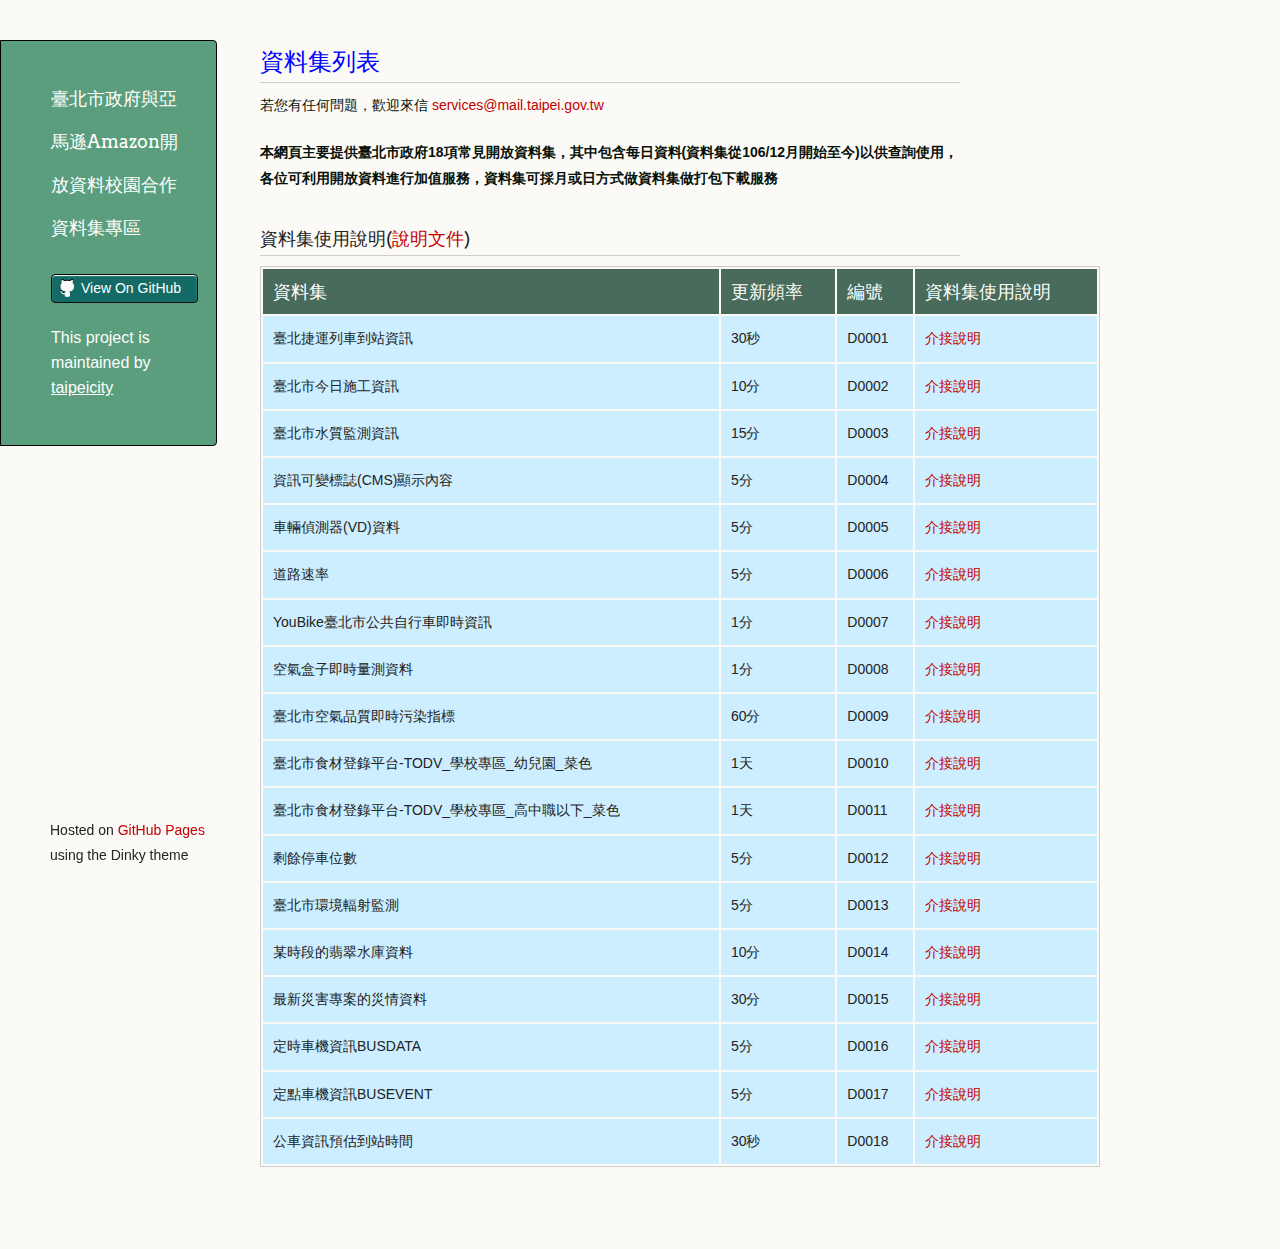
<file: index.html>
<!doctype html>
<html>
  <head>
    <meta charset="utf-8">
    <meta http-equiv="X-UA-Compatible" content="chrome=1">
    <title>臺北市政府與亞馬遜Amazon開放資料校園合作資料集專區</title>

    <link rel="stylesheet" href="stylesheets/styles.css">
    <link rel="stylesheet" href="stylesheets/github-light.css">
    <script src="javascripts/scale.fix.js"></script>
	<script type="text/javascript"  src="javascripts/normal.js"></script>
    <meta name="viewport" content="width=device-width, initial-scale=1, user-scalable=no">
	

    <!--[if lt IE 9]>
    <script src="//html5shiv.googlecode.com/svn/trunk/html5.js"></script>
    <![endif]-->
  </head>
  <body>
    <div class="wrapper">
      <header>
        <h1 class="header"><font size=4>臺北市政府與亞馬遜Amazon開放資料校園合作資料集專區</font></h1>
        <p class="header"></p>

        <ul>
          <li><a class="buttons github" href="https://github.com/taipeicity/data_taipei">View On GitHub</a></li>
        </ul>

        <p class="header">This project is maintained by <a class="header name" href="https://github.com/taipeicity">taipeicity</a></p>


      </header>
      <section>
        <h2>
<a id="資料集列表-資料為-json-格式" class="anchor" href="#%E8%B3%87%E6%96%99%E9%9B%86%E5%88%97%E8%A1%A8-%E8%B3%87%E6%96%99%E7%82%BA-json-%E6%A0%BC%E5%BC%8F" aria-hidden="true"><span aria-hidden="true" class="octicon octicon-link"></span></a><font color=blue>資料集列表</font></h2>

<p><FONT COLOR="#061109">若您有任何問題，歡迎來信 <a href="mailto:services@mail.taipei.gov.tw">services@mail.taipei.gov.tw</a> </FONT></p>

<p><strong><FONT COLOR="#061109">本網頁主要提供臺北市政府18項常見開放資料集，其中包含每日資料(資料集從106/12月開始至今)以供查詢使用，各位可利用開放資料進行加值服務，資料集可採月或日方式做資料集做打包下載服務</FONT></strong></p>

<h3>
<a id="公車即時資料-說明文件" class="anchor" href="#%E5%85%AC%E8%BB%8A%E5%8D%B3%E6%99%82%E8%B3%87%E6%96%99-%E8%AA%AA%E6%98%8E%E6%96%87%E4%BB%B6" aria-hidden="true"><span aria-hidden="true" class="octicon octicon-link"></span></a>資料集使用說明(<a href="use_sample.pdf">說明文件</a>)</h3>

<table>
<thead>
<tr>
<th>資料集</th>
<th>更新頻率</th>
<th>編號</th>
<th>資料集使用說明</th>
</tr>
</thead>
<tbody>
<tr>
<td>臺北捷運列車到站資訊</td>
<td>30秒</td>
<td>D0001</td>
<td><a href="use_sample.pdf">介接說明</a></td>
</tr>
<tr>
<td>臺北市今日施工資訊</td>
<td>10分</td>
<td>D0002</td>
<td><a href="use_sample.pdf">介接說明</a></td>
</tr>
<tr>
<td>臺北市水質監測資訊</td>
<td>15分</td>
<td>D0003</td>
<td><a href="use_sample.pdf">介接說明</a></td>
</tr>
<tr>
<td>資訊可變標誌(CMS)顯示內容</td>
<td>5分</td>
<td>D0004</td>
<td><a href="use_sample.pdf">介接說明</a></td>
</tr>
<tr>
<td>車輛偵測器(VD)資料</td>
<td>5分</td>
<td>D0005</td>
<td><a href="use_sample.pdf">介接說明</a></td>
</tr>
<tr>
<td>道路速率 </td>
<td>5分</td>
<td>D0006</td>
<td><a href="use_sample.pdf">介接說明</a></td>
</tr>
<tr>
<td>YouBike臺北市公共自行車即時資訊</td>
<td>1分</td>
<td>D0007</td>
<td><a href="use_sample.pdf">介接說明</a></td>
</tr>
<tr>
<td>空氣盒子即時量測資料</td>
<td>1分</td>
<td>D0008</td>
<td><a href="use_sample.pdf">介接說明</a></td>
</tr>
<tr>
<td>臺北市空氣品質即時污染指標</td>
<td>60分</td>
<td>D0009</td>
<td><a href="use_sample.pdf">介接說明</a></td>
</tr>
<tr>
<td>臺北市食材登錄平台-TODV_學校專區_幼兒園_菜色</td>
<td>1天</td>
<td>D0010</td>
<td><a href="use_sample.pdf">介接說明</a></td>
</tr>
<tr>
<td>臺北市食材登錄平台-TODV_學校專區_高中職以下_菜色</td>
<td>1天</td>
<td>D0011</td>
<td><a href="use_sample.pdf">介接說明</a></td>
</tr>
<tr>
<td>剩餘停車位數</td>
<td>5分</td>
<td>D0012</td>
<td><a href="use_sample.pdf">介接說明</a></td>
</tr>
<tr>
<td>臺北市環境輻射監測</td>
<td>5分</td>
<td>D0013</td>
<td><a href="use_sample.pdf">介接說明</a></td>
</tr>
<tr>
<td>某時段的翡翠水庫資料</td>
<td>10分</td>
<td>D0014</td>
<td><a href="use_sample.pdf">介接說明</a></td>
</tr>
<tr>
<td>最新災害專案的災情資料</td>
<td>30分</td>
<td>D0015</td>
<td><a href="use_sample.pdf">介接說明</a></td>
</tr>
<tr>
<td>定時車機資訊BUSDATA</td>
<td>5分</td>
<td>D0016</td>
<td><a href="use_sample.pdf">介接說明</a></td>
</tr>
<tr>
<td>定點車機資訊BUSEVENT</td>
<td>5分</td>
<td>D0017</td>
<td><a href="use_sample.pdf">介接說明</a></td>
</tr>
<tr>
<td>公車資訊預估到站時間</td>
<td>30秒</td>
<td>D0018</td>
<td><a href="use_sample.pdf">介接說明</a></td>
</tr>
</tbody>
</table>






      </section>
      <footer>
        <p><small>Hosted on <a href="https://pages.github.com">GitHub Pages</a> using the Dinky theme</small></p>
      </footer>
    </div>
    <!--[if !IE]><script>fixScale(document);</script><![endif]-->
		
  </body>
</html>
</file>
<file: stylesheets/github-light.css>
/*
The MIT License (MIT)

Copyright (c) 2015 GitHub, Inc.

Permission is hereby granted, free of charge, to any person obtaining a copy
of this software and associated documentation files (the "Software"), to deal
in the Software without restriction, including without limitation the rights
to use, copy, modify, merge, publish, distribute, sublicense, and/or sell
copies of the Software, and to permit persons to whom the Software is
furnished to do so, subject to the following conditions:

The above copyright notice and this permission notice shall be included in all
copies or substantial portions of the Software.

THE SOFTWARE IS PROVIDED "AS IS", WITHOUT WARRANTY OF ANY KIND, EXPRESS OR
IMPLIED, INCLUDING BUT NOT LIMITED TO THE WARRANTIES OF MERCHANTABILITY,
FITNESS FOR A PARTICULAR PURPOSE AND NONINFRINGEMENT. IN NO EVENT SHALL THE
AUTHORS OR COPYRIGHT HOLDERS BE LIABLE FOR ANY CLAIM, DAMAGES OR OTHER
LIABILITY, WHETHER IN AN ACTION OF CONTRACT, TORT OR OTHERWISE, ARISING FROM,
OUT OF OR IN CONNECTION WITH THE SOFTWARE OR THE USE OR OTHER DEALINGS IN THE
SOFTWARE.

*/

.pl-c /* comment */ {
  color: #969896;
}

.pl-c1      /* constant, markup.raw, meta.diff.header, meta.module-reference, meta.property-name, support, support.constant, support.variable, variable.other.constant */,
.pl-s .pl-v /* string variable */ {
  color: #0086b3;
}

.pl-e  /* entity */,
.pl-en /* entity.name */ {
  color: #795da3;
}

.pl-s .pl-s1 /* string source */,
.pl-smi      /* storage.modifier.import, storage.modifier.package, storage.type.java, variable.other, variable.parameter.function */ {
  color: #333;
}

.pl-ent /* entity.name.tag */ {
  color: #63a35c;
}

.pl-k /* keyword, storage, storage.type */ {
  color: #a71d5d;
}

.pl-pds              /* punctuation.definition.string, string.regexp.character-class */,
.pl-s                /* string */,
.pl-s .pl-pse .pl-s1 /* string punctuation.section.embedded source */,
.pl-sr               /* string.regexp */,
.pl-sr .pl-cce       /* string.regexp constant.character.escape */,
.pl-sr .pl-sra       /* string.regexp string.regexp.arbitrary-repitition */,
.pl-sr .pl-sre       /* string.regexp source.ruby.embedded */ {
  color: #183691;
}

.pl-v /* variable */ {
  color: #ed6a43;
}

.pl-id /* invalid.deprecated */ {
  color: #b52a1d;
}

.pl-ii /* invalid.illegal */ {
  background-color: #b52a1d;
  color: #f8f8f8;
}

.pl-sr .pl-cce /* string.regexp constant.character.escape */ {
  color: #63a35c;
  font-weight: bold;
}

.pl-ml /* markup.list */ {
  color: #693a17;
}

.pl-mh        /* markup.heading */,
.pl-mh .pl-en /* markup.heading entity.name */,
.pl-ms        /* meta.separator */ {
  color: #1d3e81;
  font-weight: bold;
}

.pl-mq /* markup.quote */ {
  color: #008080;
}

.pl-mi /* markup.italic */ {
  color: #333;
  font-style: italic;
}

.pl-mb /* markup.bold */ {
  color: #333;
  font-weight: bold;
}

.pl-md /* markup.deleted, meta.diff.header.from-file */ {
  background-color: #ffecec;
  color: #bd2c00;
}

.pl-mi1 /* markup.inserted, meta.diff.header.to-file */ {
  background-color: #eaffea;
  color: #55a532;
}

.pl-mdr /* meta.diff.range */ {
  color: #795da3;
  font-weight: bold;
}

.pl-mo /* meta.output */ {
  color: #1d3e81;
}
</file>
<file: stylesheets/styles.css>
@import url(https://fonts.googleapis.com/css?family=Arvo:400,700,400italic);

/* MeyerWeb Reset */

html, body, div, span, applet, object, iframe,
h1, h2, h3, h4, h5, h6, p, blockquote, pre,
a, abbr, acronym, address, big, cite, code,
del, dfn, em, img, ins, kbd, q, s, samp,
small, strike, strong, sub, sup, tt, var,
b, u, i, center,
dl, dt, dd, ol, ul, li,
fieldset, form, label, legend,
table, caption, tbody, tfoot, thead, tr, th, td,
article, aside, canvas, details, embed,
figure, figcaption, footer, header, hgroup,
menu, nav, output, ruby, section, summary,
time, mark, audio, video {
  margin: 0;
  padding: 0;
  border: 0;
  font: inherit;
  vertical-align: baseline;
}


/* Base text styles */

body {
  padding:10px 50px 0 0;
  font-family:"Helvetica Neue", Helvetica, Arial, sans-serif;
	font-size: 14px;
	color: #232323;
	background-color: #FBFAF7;
	margin: 0;
	line-height: 1.8em;
	-webkit-font-smoothing: antialiased;

}

h1, h2, h3, h4, h5, h6 {
  color:#232323;
  margin:36px 0 10px;
}

p, ul, ol, table, dl {
  margin:0 0 22px;
}

h1, h2, h3 {
	font-family: Arvo, Monaco, serif;
  line-height:1.3;
	font-weight: normal;
}

h1,h2, h3 {
	display: block;
	border-bottom: 1px solid #ccc;
	padding-bottom: 5px;
}

h1 {
	font-size: 30px;
}

h2 {
	font-size: 24px;
}

h3 {
	font-size: 18px;
}

h4, h5, h6 {
	font-family: Arvo, Monaco, serif;
	font-weight: 700;
}

a {
  color:#C30000;
  font-weight:200;
  text-decoration:none;
}

a:hover {
	text-decoration: underline;
}

a small {
	font-size: 12px;
}

em {
	font-style: italic;
}

strong {
  font-weight:700;
}

ul {
  list-style-position: inside;
  list-style: disc;
  padding-left: 25px;
}

ol {
  list-style-position: inside;
  list-style: decimal;
  padding-left: 25px;
}

blockquote {
  margin: 0;
  padding: 0 0 0 20px;
  font-style: italic;
}

dl, dt, dd, dl p {
	font-color: #444;
}

dl dt {
  font-weight: bold;
}

dl dd {
  padding-left: 20px;
  font-style: italic;
}

dl p {
  padding-left: 20px;
  font-style: italic;
}

hr {
  border:0;
  background:#ccc;
  height:1px;
  margin:0 0 24px;
}

/* Images */

img {
  position: relative;
  margin: 0 auto;
  max-width: 650px;
  padding: 5px;
  margin: 10px 0 32px 0;
  border: 1px solid #ccc;
}

p img {
  display: inline;
  margin: 0;
  padding: 0;
  vertical-align: middle;
  text-align: center;
  border: none;
}

/* Code blocks */

code, pre {
	font-family: Monaco, "Bitstream Vera Sans Mono", "Lucida Console", Terminal, monospace;
  color:#000;
  font-size:14px;
}

pre {
	padding: 4px 12px;
  background: #FDFEFB;
  border-radius:4px;
  border:1px solid #D7D8C8;
  overflow: auto;
  overflow-y: hidden;
	margin-bottom: 32px;
}


/* Tables */

table {
  width:120%;
}

table {
  border: 1px solid #ccc;
  margin-bottom: 32px;
  text-align: left;
 }

th {
  font-family: 'Arvo', Helvetica, Arial, sans-serif;
	font-size: 18px;
	font-weight: normal;
  padding: 10px;
  background: #486b5c;
  color: #FDFEFB;
 }

td {
  padding: 10px;
	background: #CCEEFF;
	word-break:keep-all;
 }


/* Wrapper */
.wrapper {
  width:960px;
}


/* Header */

header {
	background-color: #5a9e7d;
	color: #FDFDFB;
  width:140px;
  float:left;
  position:fixed;
	border: 1px solid #000;
	-webkit-border-top-right-radius: 4px;
	-webkit-border-bottom-right-radius: 4px;
	-moz-border-radius-topright: 4px;
	-moz-border-radius-bottomright: 4px;
	border-top-right-radius: 4px;
	border-bottom-right-radius: 4px;
	padding: 34px 25px 22px 50px;
	margin: 30px 25px 0 0;
	-webkit-font-smoothing: antialiased;
}

p.header {
	font-size: 16px;
}

h1.header {
	font-family: Arvo, sans-serif;
	font-size: 30px;
	font-weight: 300;
	line-height: 1.3em;
	border-bottom: none;
	margin-top: 0;
}


h1.header, a.header, a.name, header a{
	color: #fff;
}

a.header {
	text-decoration: underline;
}

a.name {
	white-space: nowrap;
}

header ul {
  list-style:none;
  padding:0;
}

header li {
	list-style-type: none;
  width:132px;
  height:15px;
	margin-bottom: 12px;
	line-height: 1em;
	padding: 6px 6px 6px 7px;

	background: #146b66;
	background: -moz-linear-gradient(top, #146b66 0%, #146b66 100%);
  background: -webkit-gradient(linear, left top, left bottom, color-stop(0%,#146b66), color-stop(100%, #146b66));
  background: -webkit-linear-gradient(top, #146b66 0%,#146b66 100%);
  background: -o-linear-gradient(top, #146b66 0%,#146b66 100%);
  background: -ms-linear-gradient(top, #146b66 0%,#146b66 100%);
  background: linear-gradient(top, #146b66 0%,#146b66 100%);

	border-radius:4px;
  border:1px solid #0D0D0D;

	-webkit-box-shadow: inset 0px 1px 1px 0 ;
	box-shadow: inset 0px 1px 1px 0 ;

}

header li:hover {
	background: #C3001D;
	background: -moz-linear-gradient(top, #C3001D 0%, #950119 100%);
  background: -webkit-gradient(linear, left top, left bottom, color-stop(0%,#f8f8f8), color-stop(100%,#dddddd));
  background: -webkit-linear-gradient(top, #C3001D 0%,#950119 100%);
  background: -o-linear-gradient(top, #C3001D 0%,#950119 100%);
  background: -ms-linear-gradient(top, #C3001D 0%,#950119 100%);
  background: linear-gradient(top, #C3001D 0%,#950119 100%);
}

a.buttons {
	-webkit-font-smoothing: antialiased;
	background: url(../images/arrow-down.png) no-repeat;
	font-weight: normal;
	text-shadow: rgba(0, ;
}, 0, 0.4) 0 -1px 0;
	padding: 2px 2px 2px 22px;
	height: 30px;
}

a.github {
	background: url(../images/octocat-small.png) no-repeat 1px;
}

a.buttons:hover {
	color: #fff;
	text-decoration: none;
}


/* Section - for main page content */

section {
  width:700px;
  float:right;
  padding-bottom:50px;
}


/* Footer */

footer {
  width:170px;
  float:left;
  position:fixed;
  bottom:10px;
	padding-left: 50px;
}

@media print, screen and (max-width: 960px) {

  div.wrapper {
    width:auto;
    margin:0;
  }

  header, section, footer {
    float:none;
    position:static;
    width:auto;
  }

	footer {
		border-top: 1px solid #ccc;
		margin:0 84px 0 50px;
		padding:0;
	}

  header {
    padding-right:320px;
  }

  section {
    padding:20px 84px 20px 50px;
    margin:0 0 20px;
  }

  header a small {
    display:inline;
  }

  header ul {
    position:absolute;
    right:130px;
    top:84px;
  }
}

@media print, screen and (max-width: 720px) {
  body {
    word-wrap:break-word;
  }

  header {
    padding:10px 20px 0;
		margin-right: 0;
  }

	section {
    padding:10px 0 10px 20px;
    margin:0 0 30px;
  }

	footer {
		margin: 0 0 0 30px;
	}

  header ul, header p.view {
    position:static;
  }
}

@media print, screen and (max-width: 480px) {

  header ul li.download {
    display:none;
  }

	footer {
		margin: 0 0 0 20px;
	}

	footer a{
		display:block;
	}

}

@media print {
  body {
    padding:0.4in;
    font-size:12pt;
    color:#444;
  }
}
</file>
